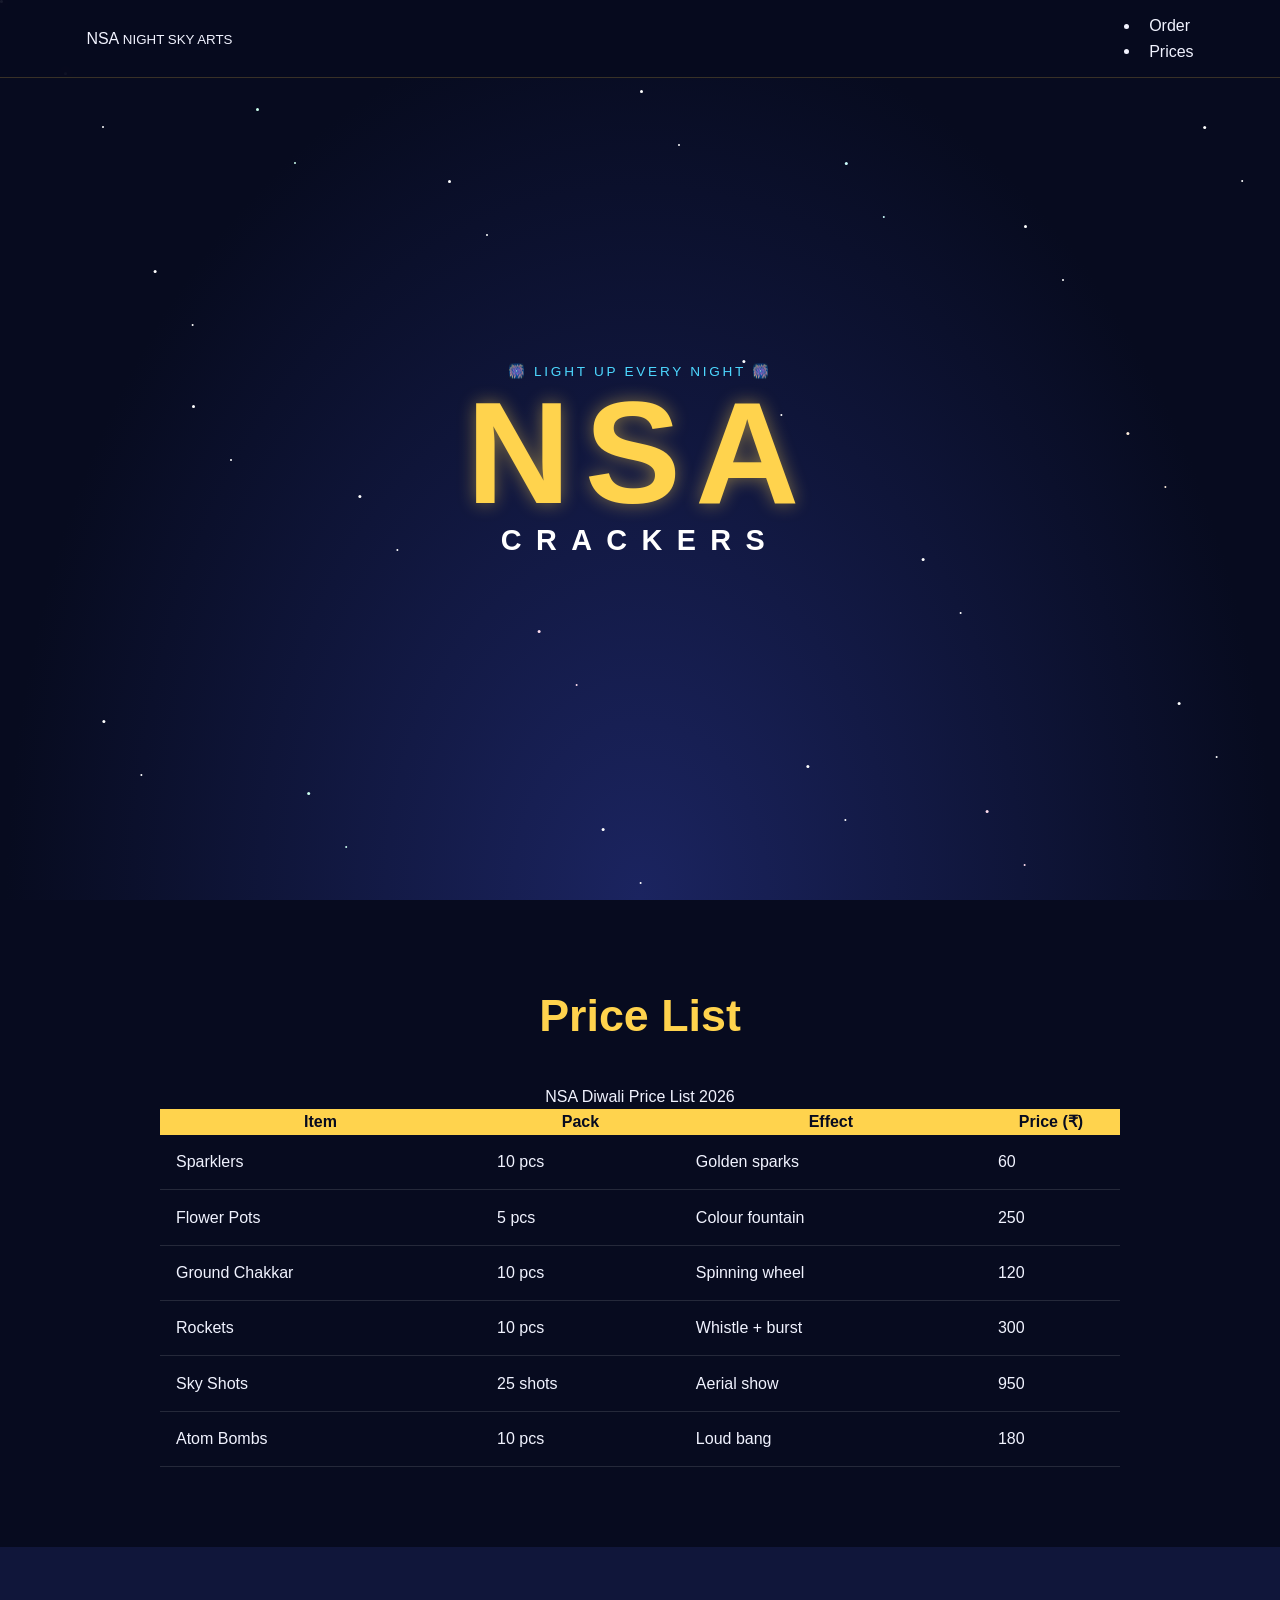
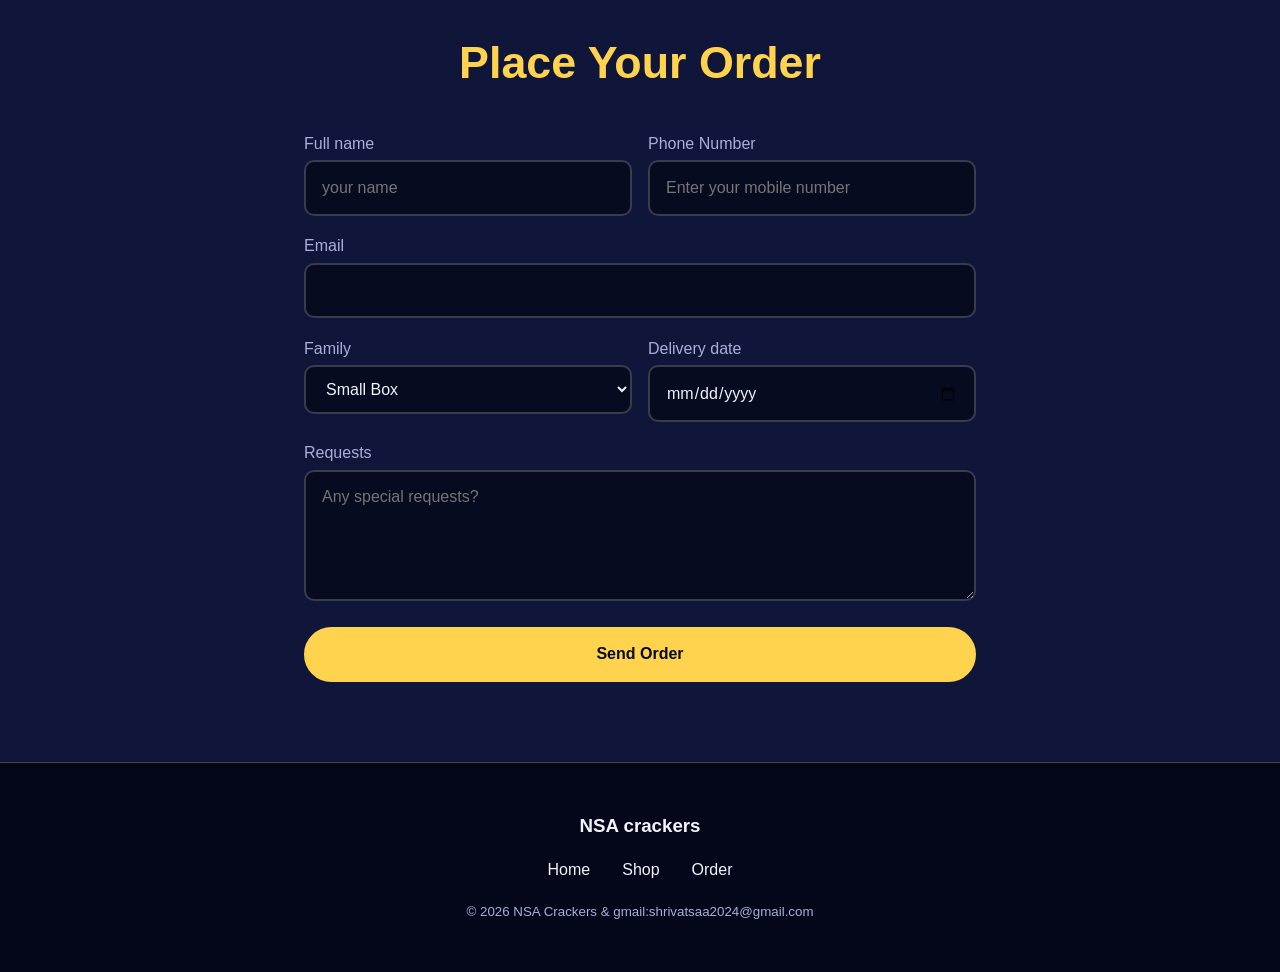
<file: index.html>
<!DOCTYPE html>
<html lang="en">
<head>
  <meta charset="UTF-8">
  <meta name="viewport" content="width=device-width, initial-scale=1.0">
  <title>NSA Crackers </title>
  <link rel="stylesheet" href="webdevwebsite.css">
</head>
<body>
  <input type="checkbox" id="fuse" class="hidden-input">
  <header class="nav">
    <a href="#home" class="logo">NSA <small>NIGHT SKY ARTS</small></a>
    <nav>
      <ul>
        <li><a href="#order">Order</a></li>
        <li><a href="#prices">Prices</a></li>
      </ul>
    </nav>
  </header>
  <main>
    <section class="hero" id="home">
      <div class="stars"></div>
      <div class="stars s2"></div>

      <div class="spark-grid">
        <i></i><i></i><i></i><i></i><i></i><i></i><i></i><i></i><i></i><i></i><i></i><i></i>
        <i></i><i></i><i></i><i></i><i></i><i></i><i></i><i></i><i></i><i></i><i></i><i></i>
        <i></i><i></i><i></i><i></i><i></i><i></i><i></i><i></i><i></i><i></i><i></i><i></i>
        <i></i><i></i><i></i><i></i><i></i><i></i><i></i><i></i><i></i><i></i><i></i><i></i>
        <i></i><i></i><i></i><i></i><i></i><i></i><i></i><i></i><i></i><i></i><i></i><i></i>
        <i></i><i></i><i></i><i></i><i></i><i></i><i></i><i></i><i></i><i></i><i></i><i></i>
        <i></i><i></i><i></i><i></i><i></i><i></i><i></i><i></i><i></i><i></i><i></i><i></i>
        <i></i><i></i><i></i><i></i><i></i><i></i><i></i><i></i><i></i><i></i><i></i><i></i>
      </div>

      <div class="hero-content">
        <p class="tag">🎆 Light up every night 🎆</p>
        <h1>NSA <span>CRACKERS</span></h1>
      </div>
    </section>
    <section id="prices">
      <h2 class="section-title">Price List</h2>
      <div class="table-wrap">
        <table>
          <caption>NSA Diwali Price List 2026</caption>
          <thead>
            <tr>
              <th>Item</th>
              <th>Pack</th>
              <th>Effect</th>
              <th>Price (₹)</th>
            </tr>
          </thead>
          <tbody>
            <tr><td>Sparklers</td><td>10 pcs</td><td>Golden sparks</td><td>60</td></tr>
            <tr><td>Flower Pots</td><td>5 pcs</td><td>Colour fountain</td><td>250</td></tr>
            <tr><td>Ground Chakkar</td><td>10 pcs</td><td>Spinning wheel</td><td>120</td></tr>
            <tr><td>Rockets</td><td>10 pcs</td><td>Whistle + burst</td><td>300</td></tr>
            <tr><td>Sky Shots</td><td>25 shots</td><td>Aerial show</td><td>950</td></tr>
            <tr><td>Atom Bombs</td><td>10 pcs</td><td>Loud bang</td><td>180</td></tr>
          </tbody>
        </table>
      </div>
    </section>
    <section class="order" id="order">
      <h2 class="section-title">Place Your Order</h2>

      <form class="order-form" action="#" method="post">
        <div class="row">
          <div>
            <label for="name">Full name</label>
            <input type="text" id="name" name="name" placeholder="your name" required>
          </div>
          <div>
            <label for="phone">Phone Number</label>
            <input type="tel" id="phone" name="phone" placeholder="Enter your mobile number" required>
          </div>
        </div>

        <div>
          <label for="email">Email</label>
          <input type="email" id="email" name="email" required>
        </div>

        <div class="row">
          <div>
            <label for="box">Family</label>

          <select id="box" name="box">
          <option>Small Box</option>
          <option>Medium Box</option>
          <option>Mega Box</option>
          </select>
          </div>
          <div>
            <label for="date">Delivery date</label>
            <input type="date" id="date" name="date">
          </div>
        </div>
        
        <div>
          <label for="msg">Requests</label>
          <textarea id="msg" name="msg" rows="4" placeholder="Any special requests?"></textarea>
        </div>
        <button type="submit" class="btn">Send Order</button>
      </form>
    </section>
  </main>
  <footer>
    <h3>NSA crackers</h3>
    <ul class="links">
      <li><a href="#home">Home</a></li>
      <li><a href="#shop">Shop</a></li>
      <li><a href="#order">Order</a></li>
    </ul>
    <small>© 2026 NSA Crackers &amp; gmail:shrivatsaa2024@gmail.com</small>
  </footer>
</body>
</html>
</file>
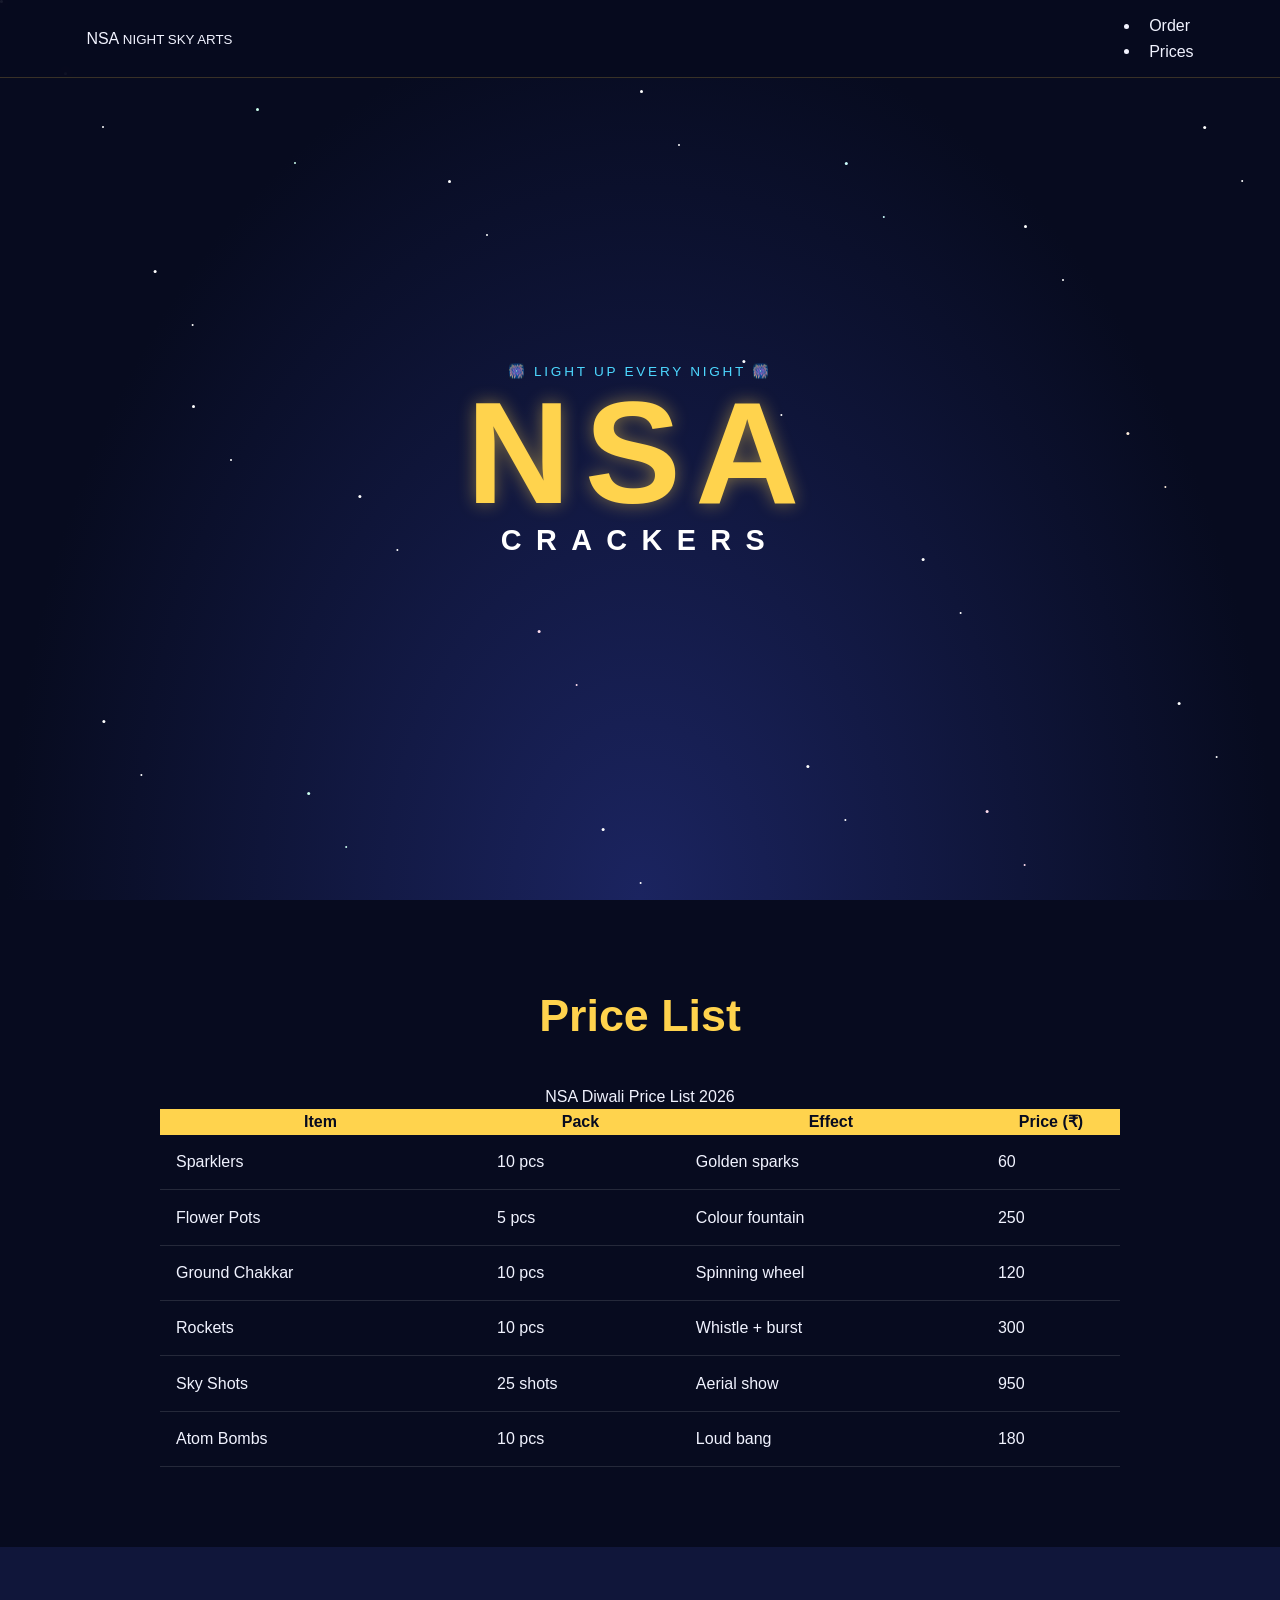
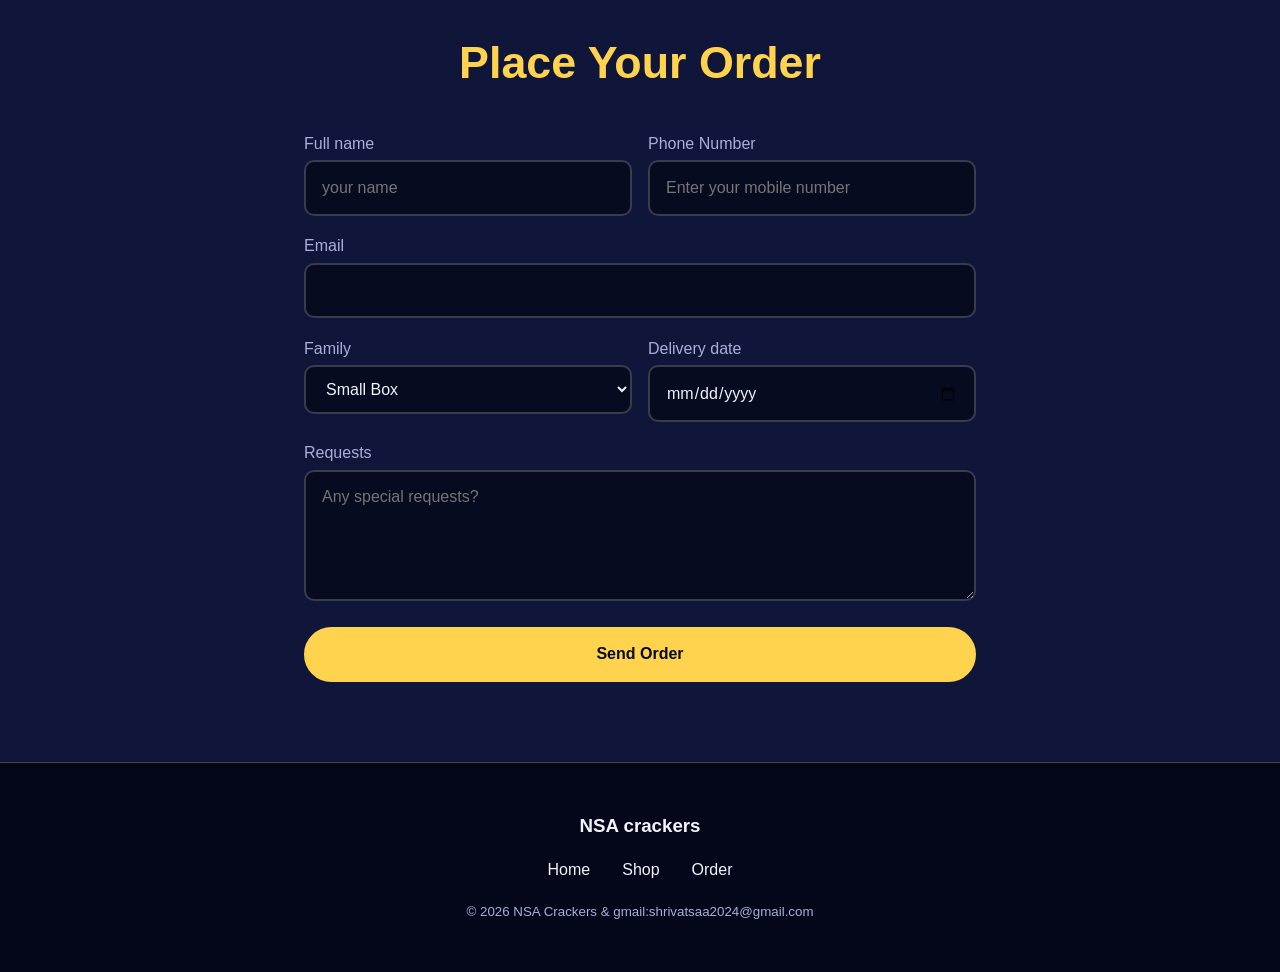
<file: webdevwebsite.html>
<!DOCTYPE html>
<html lang="en">
<head>
  <meta charset="UTF-8">
  <meta name="viewport" content="width=device-width, initial-scale=1.0">
  <title>NSA Crackers</title>
  <link rel="stylesheet" href="webdevwebsite.css">
</head>
<body>
  <input type="checkbox" id="fuse" class="hidden-input">
  <header class="nav">
    <a href="#home" class="logo">NSA <small>NIGHT SKY ARTS</small></a>
    <nav>
      <ul>
        <li><a href="#order">Order</a></li>
        <li><a href="#prices">Prices</a></li>
      </ul>
    </nav>
  </header>
  <main>
    <section class="hero" id="home">
      <div class="stars"></div>
      <div class="stars s2"></div>

      <div class="spark-grid">
        <i></i><i></i><i></i><i></i><i></i><i></i><i></i><i></i><i></i><i></i><i></i><i></i>
        <i></i><i></i><i></i><i></i><i></i><i></i><i></i><i></i><i></i><i></i><i></i><i></i>
        <i></i><i></i><i></i><i></i><i></i><i></i><i></i><i></i><i></i><i></i><i></i><i></i>
        <i></i><i></i><i></i><i></i><i></i><i></i><i></i><i></i><i></i><i></i><i></i><i></i>
        <i></i><i></i><i></i><i></i><i></i><i></i><i></i><i></i><i></i><i></i><i></i><i></i>
        <i></i><i></i><i></i><i></i><i></i><i></i><i></i><i></i><i></i><i></i><i></i><i></i>
        <i></i><i></i><i></i><i></i><i></i><i></i><i></i><i></i><i></i><i></i><i></i><i></i>
        <i></i><i></i><i></i><i></i><i></i><i></i><i></i><i></i><i></i><i></i><i></i><i></i>
      </div>

      <div class="hero-content">
        <p class="tag">🎆 Light up every night 🎆</p>
        <h1>NSA <span>CRACKERS</span></h1>
      </div>
    </section>
    <section id="prices">
      <h2 class="section-title">Price List</h2>
      <div class="table-wrap">
        <table>
          <caption>NSA Diwali Price List 2026</caption>
          <thead>
            <tr>
              <th>Item</th>
              <th>Pack</th>
              <th>Effect</th>
              <th>Price (₹)</th>
            </tr>
          </thead>
          <tbody>
            <tr><td>Sparklers</td><td>10 pcs</td><td>Golden sparks</td><td>60</td></tr>
            <tr><td>Flower Pots</td><td>5 pcs</td><td>Colour fountain</td><td>250</td></tr>
            <tr><td>Ground Chakkar</td><td>10 pcs</td><td>Spinning wheel</td><td>120</td></tr>
            <tr><td>Rockets</td><td>10 pcs</td><td>Whistle + burst</td><td>300</td></tr>
            <tr><td>Sky Shots</td><td>25 shots</td><td>Aerial show</td><td>950</td></tr>
            <tr><td>Atom Bombs</td><td>10 pcs</td><td>Loud bang</td><td>180</td></tr>
          </tbody>
        </table>
      </div>
    </section>
    <section class="order" id="order">
      <h2 class="section-title">Place Your Order</h2>

      <form class="order-form" action="#" method="post">
        <div class="row">
          <div>
            <label for="name">Full name</label>
            <input type="text" id="name" name="name" placeholder="your name" required>
          </div>
          <div>
            <label for="phone">Phone Number</label>
            <input type="tel" id="phone" name="phone" placeholder="Enter your mobile number" required>
          </div>
        </div>

        <div>
          <label for="email">Email</label>
          <input type="email" id="email" name="email" required>
        </div>

        <div class="row">
          <div>
            <label for="box">Family</label>

          <select id="box" name="box">
          <option>Small Box</option>
          <option>Medium Box</option>
          <option>Mega Box</option>
          </select>
          </div>
          <div>
            <label for="date">Delivery date</label>
            <input type="date" id="date" name="date">
          </div>
        </div>
        
        <div>
          <label for="msg">Requests</label>
          <textarea id="msg" name="msg" rows="4" placeholder="Any special requests?"></textarea>
        </div>
        <button type="submit" class="btn">Send Order</button>
      </form>
    </section>
  </main>
  <footer>
    <h3>NSA crackers</h3>
    <ul class="links">
      <li><a href="#home">Home</a></li>
      <li><a href="#shop">Shop</a></li>
      <li><a href="#order">Order</a></li>
    </ul>
    <small>© 2026 NSA Crackers &amp; gmail:shrivatsaa2024@gmail.com</small>
  </footer>
</body>
</html>
</file>
<file: webdevwebsite.css>
:root {
    --bg: #070b1f;
    --bg-soft: #10163a;
    --gold: #ffd34d;
    --pink: #ff4d8d;
    --cyan: #4dd8ff;
    --text: #f1f3ff;
    --muted: #a9b0d6;
}
* {
    margin: 0;
    padding: 0;
    box-sizing: border-box;
}

html {
    scroll-behavior: smooth;
    font-size: 100%;
}

body {
    font-family: "Segoe UI", Tahoma, sans-serif;
    background: var(--bg);
    color: var(--text);
    line-height: 1.6;
}
a {
    color: inherit;
    text-decoration: none;
}

ul {
    padding-left: 1.4em;
}

input,
select,
textarea,
button {
    font: inherit;
    color: inherit;
}

.hidden-input {
    display: none;
}

section {
    padding: 5rem 6vw;
}

.section-title {
    font-size: clamp(1.8rem, 4vw, 2.8rem);
    text-align: center;
    margin-bottom: 2rem;
    color: var(--gold);
}

.nav {
    position: fixed;
    top: 0;
    left: 0;
    width: 100%;
    z-index: 100;
    display: flex;
    justify-content: space-between;
    align-items: center;
    padding: 0.8rem 6vw;
    background: rgba(7, 11, 31, 0.9);
    backdrop-filter: blur(8px);
    border-bottom: 1px solid rgba(255, 211, 77, 0.2);
}
.nav a {
    padding: 0.3rem 0.6rem;
    border-radius: 6px;
    transition: 0.3s;
}

.nav a:hover {
    background: var(--gold);
    color: var(--bg);
}

.hero {
    position: relative;
    min-height: 100vh;
    display: flex;
    align-items: center;
    justify-content: center;
    text-align: center;
    overflow: hidden;
    background: radial-gradient(ellipse at bottom, #1b2460 0%, var(--bg) 70%);
    padding-top: 6rem;
}

.stars {
    position: absolute;
    top: 0;
    left: 0;
    width: 3px;
    height: 3px;
    border-radius: 50%;
    background: #fff;
    box-shadow:
        5vw 8vh #fff,
        12vw 30vh #fff,
        20vw 12vh #cfe,
        28vw 55vh #fff,
        35vw 20vh #fff,
        42vw 70vh #fde,
        50vw 10vh #fff,
        58vw 40vh #fff,
        66vw 18vh #cff,
        72vw 62vh #fff,
        80vw 25vh #fff,
        88vw 48vh #fed,
        94vw 14vh #fff,
        8vw 80vh #fff,
        24vw 88vh #cfe,
        47vw 92vh #fff,
        63vw 85vh #fff,
        77vw 90vh #fde,
        92vw 78vh #fff,
        15vw 45vh #fff;
    animation: twinkle 3s ease-in-out infinite;
}

.stars.s2 {
    top: 6vh;
    left: 3vw;
    width: 2px;
    height: 2px;
    animation-duration: 5s;
    animation-delay: 1.2s;
}

.spark-grid {
    position: absolute;
    inset: 0;
    z-index: 1;
    display: grid;
    grid-template-columns: repeat(12, 1fr);
    grid-template-rows: repeat(8, 1fr);
}

.spark-grid i {
    --c: var(--gold);
    display: grid;
    place-items: center;
}

.spark-grid i:nth-child(4n+1) {
    --c: var(--gold);
}

.spark-grid i:nth-child(4n+2) {
    --c: var(--pink);
}

.spark-grid i:nth-child(4n+3) {
    --c: var(--cyan);
}

.spark-grid i:nth-child(4n) {
    --c: #9dff5c;
}

.spark-grid i::after {
    content: "";
    width: 7px;
    height: 7px;
    border-radius: 50%;
    background: transparent;
    transition: background 1.4s, box-shadow 1.4s, transform 1.4s;
}

.spark-grid i:hover::after {
    background: var(--c);
    box-shadow: 0 0 14px 5px var(--c);
    transform: scale(1.8);
    transition: 0s;
}

.hero-content {
    position: relative;
    z-index: 2;
    padding: 0 5vw;
    pointer-events: none;
}

.tag {
    color: var(--cyan);
    letter-spacing: 0.2em;
    text-transform: uppercase;
    font-size: 0.85rem;
}

.hero h1 {
    font-size: clamp(4rem, 14vw, 9rem);
    line-height: 1;
    letter-spacing: 0.1em;
    color: var(--gold);
    text-shadow: 0 0 18px rgba(255, 211, 77, 0.45);
}

.hero h1 span {
    display: block;
    font-size: 0.2em;
    letter-spacing: 0.5em;
    color: #fff;
    text-shadow: none;
}
.b1 {
    top: 22%;
    left: 18%;
    --bc: var(--gold);
}

.b2 {
    top: 32%;
    left: 78%;
    --bc: var(--pink);
    animation-delay: 1.2s;
}

.b3 {
    top: 62%;
    left: 50%;
    --bc: var(--cyan);
    animation-delay: 2.3s;
}

.b4 {
    top: 15%;
    left: 45%;
    --bc: #9dff5c;
    animation-delay: 0.8s;
}

.b5 {
    top: 55%;
    left: 12%;
    --bc: var(--pink);
    animation-delay: 1.8s;
}

.b6 {
    top: 50%;
    left: 88%;
    --bc: var(--gold);
    animation-delay: 2.8s;
}


.track {
    display: flex;
    width: max-content;
    list-style: none;
    padding: 0;
    animation: scroll 25s linear infinite;
}
.track li {
    padding: 0.7rem 2.5rem;
    white-space: nowrap;
}
#prices {
    background: var(--bg);
}

.table-wrap {
    max-width: 60rem;
    margin: 0 auto;
    overflow-x: auto;
}

table {
    width: 100%;
    border-collapse: collapse;
}
td {
    padding: 0.9rem 1rem;
    text-align: left;
    border-bottom: 1px solid rgba(255, 255, 255, 0.12);
}

thead {
    background: var(--gold);
    color: var(--bg);
}

.order {
    background: var(--bg-soft);
}

.order-form {
    max-width: 42rem;
    margin: 0 auto;
    display: grid;
    gap: 1.1rem;
}

.order-form label {
    display: block;
    margin-bottom: 0.25rem;
    color: var(--muted);
}
.order-form input[type="text"],
.order-form input[type="email"],
.order-form input[type="tel"],
.order-form input[type="date"],
.order-form select,
.order-form textarea {
    width: 100%;
    padding: 0.8rem 1rem;
    border: 2px solid rgba(255, 255, 255, 0.2);
    border-radius: 10px;
    background: var(--bg);
    transition: border-color 0.3s, box-shadow 0.3s;
}

.order-form input:focus,
.order-form select:focus,
.order-form textarea:focus {
    outline: none;
    border-color: var(--gold);
    box-shadow: 0 0 12px rgba(255, 211, 77, 0.35);
}
.row {
    display: flex;
    gap: 1rem;
}
.row > div {
    flex: 1;
}

.btn {
    width: 100%;
    padding: 0.8rem 1.8rem;
    border: 2px solid var(--gold);
    border-radius: 50px;
    background: var(--gold);
    color: var(--bg);
    font-weight: 700;
    cursor: pointer;
    transition: transform 0.3s, box-shadow 0.3s;
}

.btn:hover {
    transform: translateY(-3px);
    box-shadow: 0 6px 18px rgba(255, 211, 77, 0.35);
}

footer {
    text-align: center;
    padding: 3rem 6vw;
    background: #04061a;
    border-top: 1px solid rgba(255, 211, 77, 0.3);
}
footer .links {
    display: flex;
    justify-content: center;
    gap: 2rem;
    list-style: none;
    padding: 0;
    margin: 1rem 0;
}

footer a:hover {
    color: var(--gold);
}

footer small {
    color: var(--muted);
}


@media (max-width: 450px) {
    .logo {
        font-size: 1.3rem;
    }

    .nav ul {
        font-size: 0.75rem;
    }
    td {
        padding: 0.6rem 0.5rem;
        font-size: 0.85rem;
    }
    section {
        padding: 4rem 5vw;
    }
}
</file>
